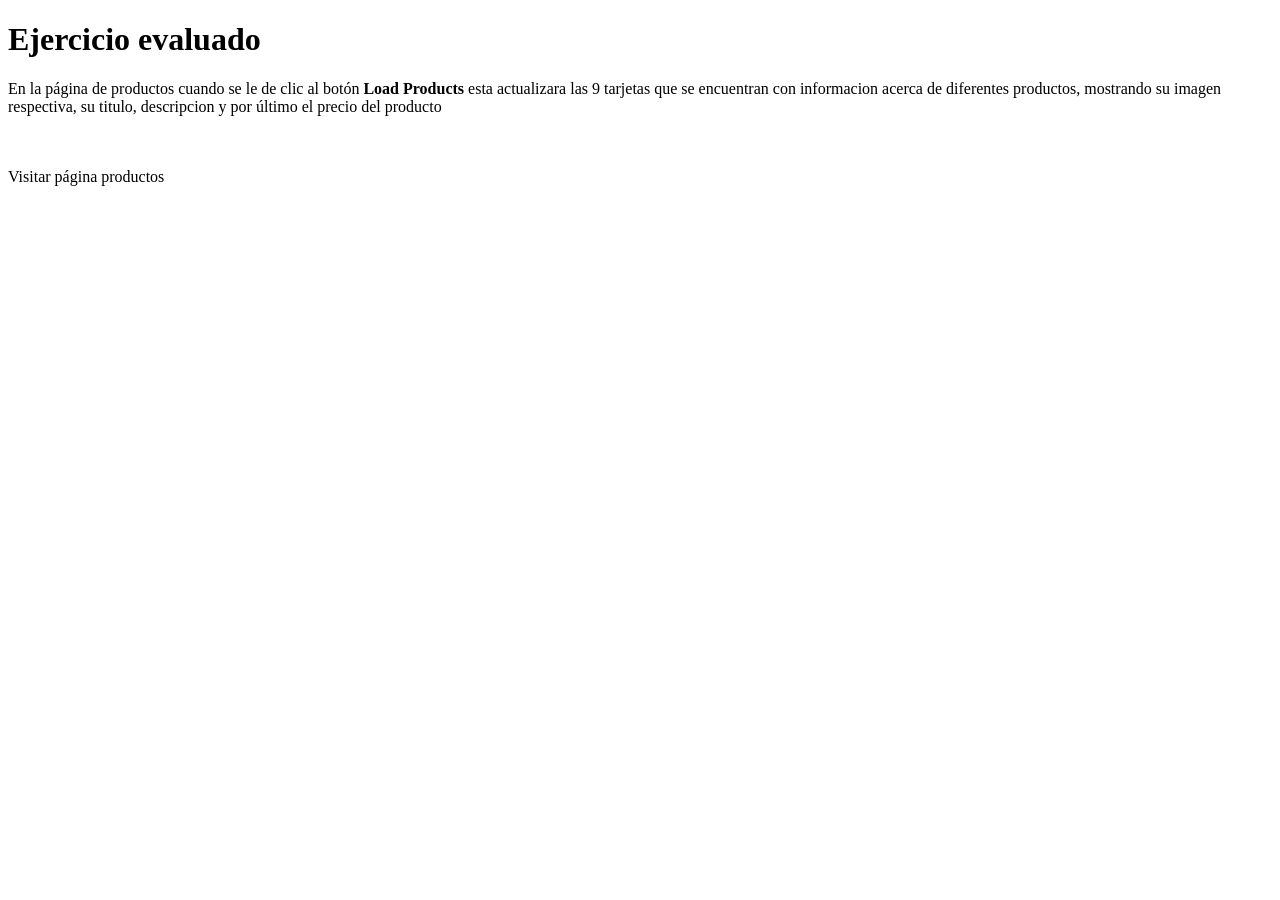
<file: index.html>
<!DOCTYPE html>
<html lang="en">

<head>
    <meta charset="UTF-8">
    <meta name="viewport" content="width=device-width, initial-scale=1.0">
    <link rel="stylesheet" href="./css/style.css">
    <title>Inicio</title>
</head>

<body>

    <h1>Ejercicio evaluado</h1>

    <p>En la página de productos cuando se le de clic al botón <strong>Load Products</strong> esta actualizara las 9
        tarjetas que se encuentran con informacion acerca de diferentes productos, mostrando su imagen respectiva, su
        titulo, descripcion y por último el precio del producto</p>

    <br />
    <br />

    <a href="./html/products.html" target="_blank" class="productos">Visitar página productos</a>

</body>

</html>
</file>
<file: css/style.css>
.productos{
    color: black;
    text-decoration: none;
}
</file>
